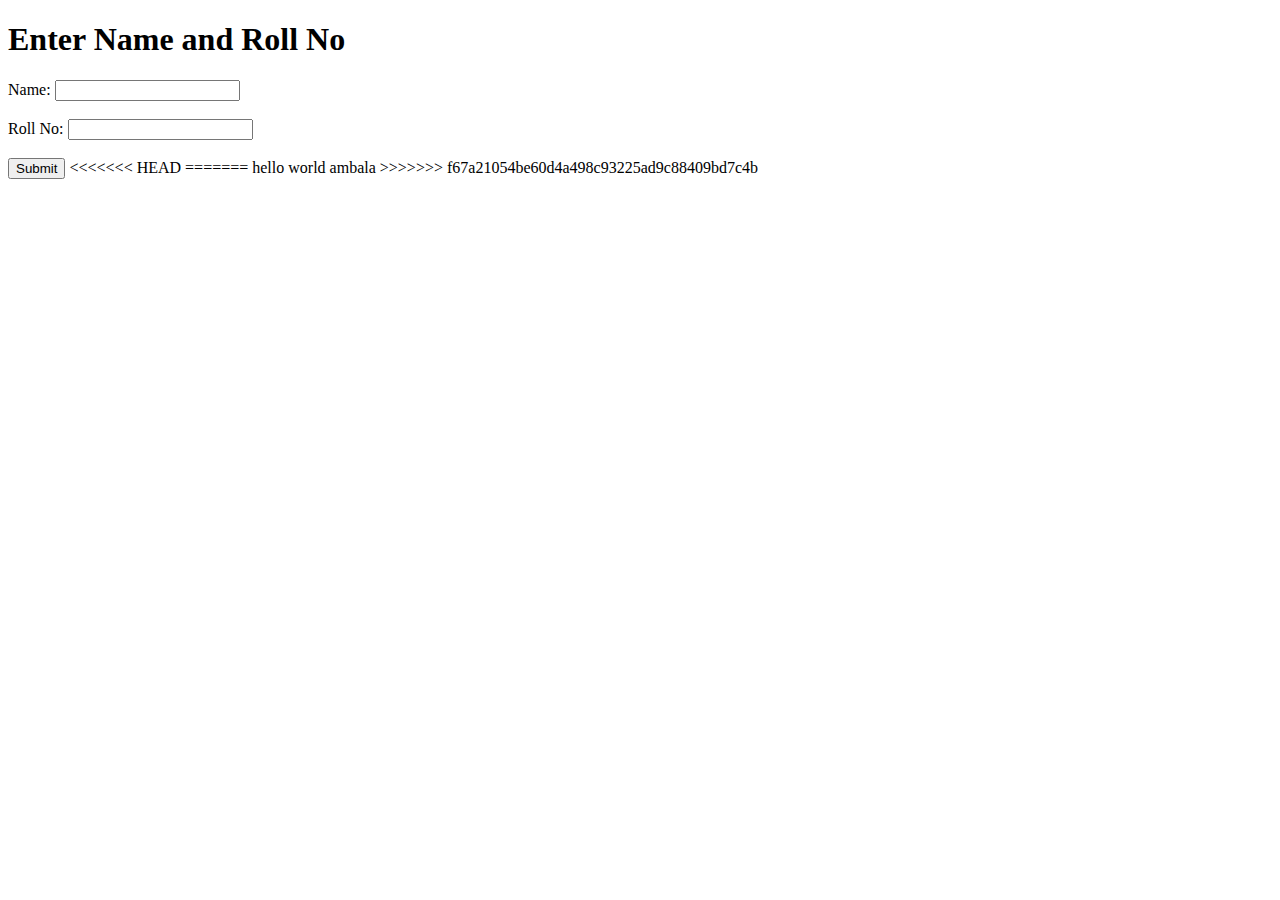
<file: public/index.html>
<!DOCTYPE html>
<html lang="en">
<head>
  <meta charset="UTF-8" />
  <title>Form Submission</title>
</head>
<body>
  <h1>Enter Name and Roll No </h1>
  <form action="http://localhost:3000/api/submit" method="POST">
    <label for="name">Name:</label>
    <input type="text" name="name" id="name" required /><br /><br />

    <label for="rollno">Roll No:</label>
    <input type="number" name="rollno" id="rollno" required /><br /><br />

    <button type="submit" onclick="submitData()">Submit</button>
<<<<<<< HEAD
    <!-- noor -->
=======
    <label>hello world</label>
   <label>ambala</label>
>>>>>>> f67a21054be60d4a498c93225ad9c88409bd7c4b
  </form>

  <script>
    function submitData() {
      const name = document.getElementById('name').value;
      const rollno = document.getElementById('rollno').value;

      fetch('http://localhost:3000/api/submit', {
        method: 'POST',
        headers: {
          'Content-Type': 'application/json',
        },
        body: JSON.stringify({ name, rollno })
      })
      .then(response => response.json())
      .then(data => {
        alert(data.message || 'Submitted successfully!');
      })
      .catch(error => {
        console.error('Error:', error);
        alert('Error submitting data.');
      });
    }
  </script>

  
</body>
</html>
</file>
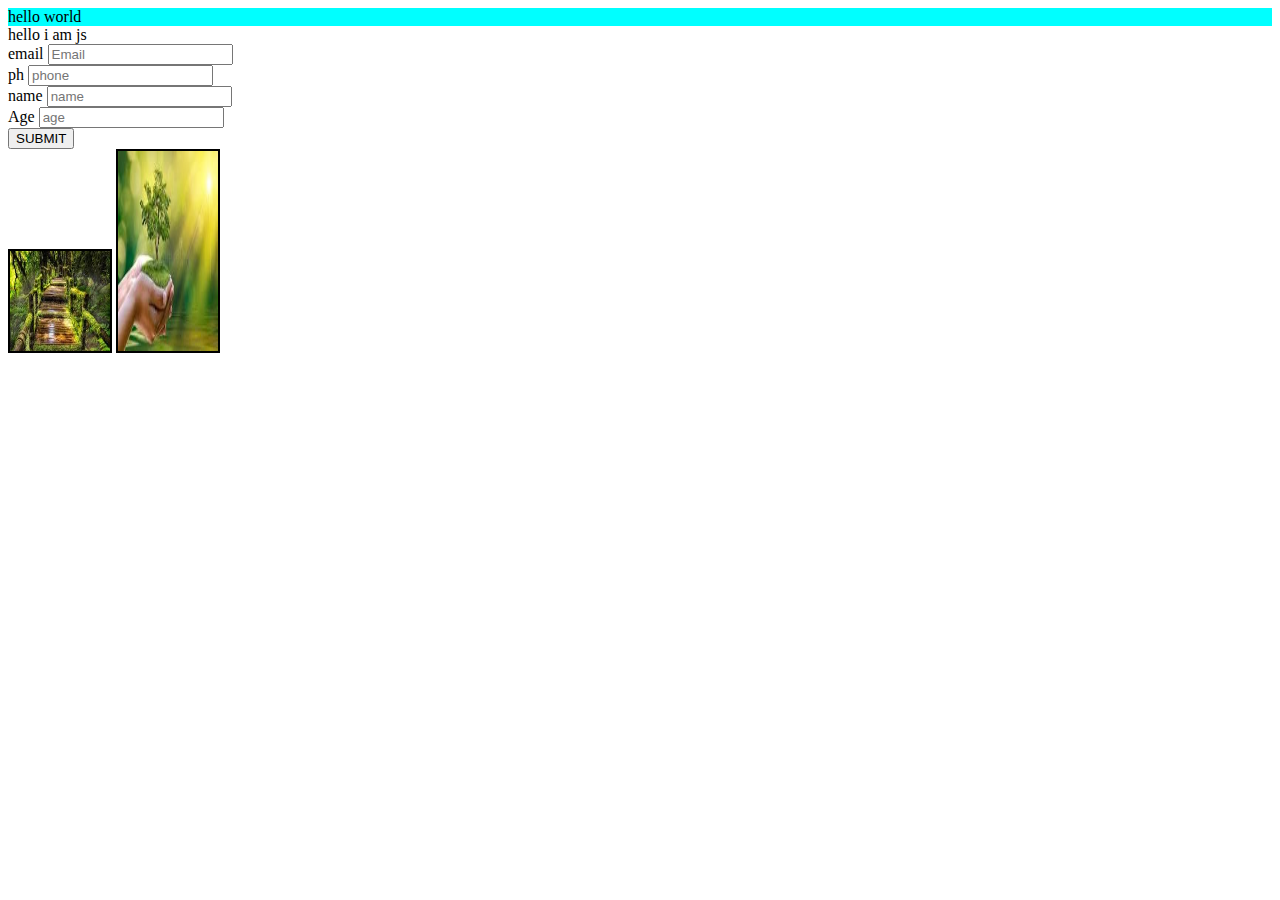
<file: public/frontend/index.html>
<!DOCTYPE html>
<html lang="en">
<head>
    <meta charset="UTF-8">
    <meta name="viewport" content="width=device-width, initial-scale=1.0">
    <title>Document</title>
    <link rel="stylesheet" href="pro.css">
    <style>
.mm{
    width: 100px;
    height: 200px;
    border: 2px solid black;
}

    </style>
</head>
<body>
    <div class="kesh"> hello world</div>
    <script src="pro.js"> </script>
  <span>
    <form>
<label>  email</label>
<input type="email" placeholder="Email"> <br>

<label>  ph</label>
<input type="number" placeholder="phone"><br>
<label>  name</label>
<input type="text" placeholder="name"><br>
<label>  Age</label>
<input type="number" placeholder="age"><br>
<button>SUBMIT</button>

    </form> </span> 
    <img src="[data-uri]"
 style="width: 100px; height: 100px; border: 2px solid black;" >
<img src="download.jpg" alt="error" class="mm">
<table>


</table>



</body>
</html>
</file>
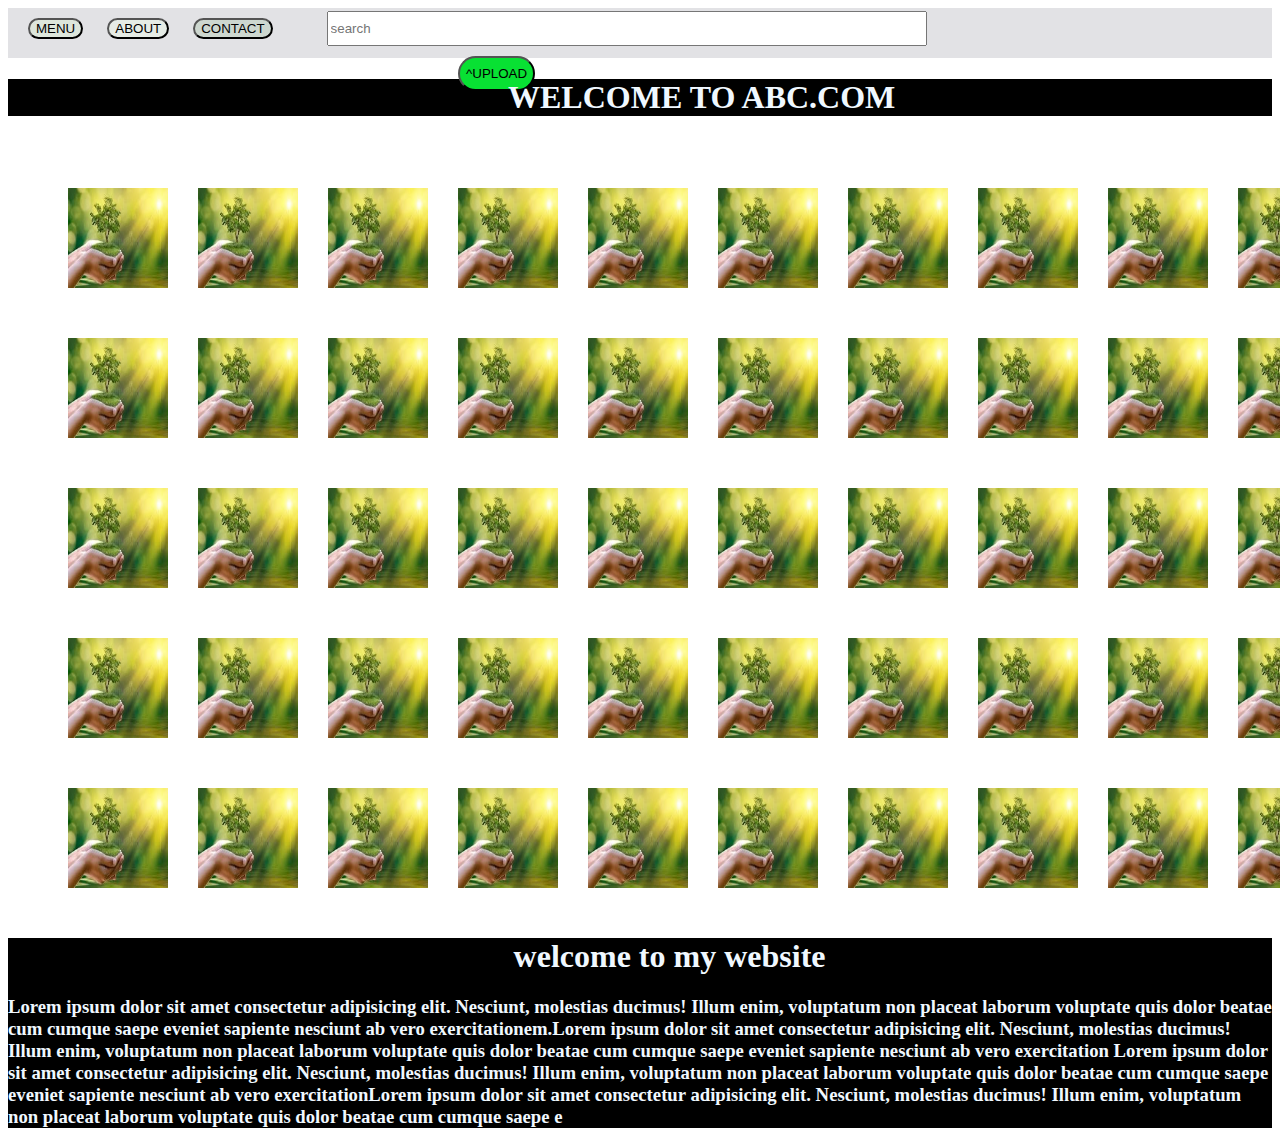
<file: public/frontend/position.html>
<!DOCTYPE html>
<html lang="en">
<head>
    <meta charset="UTF-8">
    <meta name="viewport" content="width=device-width, initial-scale=1.0">
    <title>Document</title>
</head>
<nav style="background-color: rgb(226, 226, 229);height: 50px;width: 100%;"> <div>
<button style="background-color: rgb(221, 230, 220) ;border-radius: 100px; margin-top: 10px;margin-left: 20px;"> MENU</button>
<button style="background-color: rgb(230, 236, 230) ;border-radius: 100px; margin-top: 10px;margin-left: 20px;"> ABOUT</button>
<button style="background-color: rgb(205, 215, 207) ;border-radius: 100px; margin-top: 10px;margin-left: 20px;"> CONTACT</button>
 <input type="search" placeholder="search" style="width: 600px;height: 35px; margin-left: 50px;">
 <button style="background-color: rgb(8, 225, 51) ;border-radius: 100px; margin-top: 10px;margin-left: 450px;height: 35px;"> ^UPLOAD</button>
  
</div>

</nav>
<h1 style="background-color: black;color: aliceblue;padding-left: 500px;"> WELCOME TO ABC.COM</h1>
<div style="display: flex; margin-left: 30px;">

<div style="width: 100px; height: 100px; background-color: aqua; margin-left: 30px; margin-top: 50px;"><img src="download.jpg" style="width: 100px; height: 100px;"> </div>
<div style="width: 100px; height: 100px; background-color: aqua; margin-left: 30px; margin-top: 50px;"><img src="download.jpg" style="width: 100px; height: 100px;"> </div>
<div style="width: 100px; height: 100px; background-color: aqua; margin-left: 30px; margin-top: 50px;"><img src="download.jpg" style="width: 100px; height: 100px;"> </div>
<div style="width: 100px; height: 100px; background-color: aqua; margin-left: 30px; margin-top: 50px;"><img src="download.jpg" style="width: 100px; height: 100px;"> </div>
<div style="width: 100px; height: 100px; background-color: aqua; margin-left: 30px; margin-top: 50px;"><img src="download.jpg" style="width: 100px; height: 100px;"> </div>
<div style="width: 100px; height: 100px; background-color: aqua; margin-left: 30px; margin-top: 50px;"><img src="download.jpg" style="width: 100px; height: 100px;"> </div>
<div style="width: 100px; height: 100px; background-color: aqua; margin-left: 30px; margin-top: 50px;"><img src="download.jpg" style="width: 100px; height: 100px;"> </div>
<div style="width: 100px; height: 100px; background-color: aqua; margin-left: 30px; margin-top: 50px;"><img src="download.jpg" style="width: 100px; height: 100px;"> </div>
<div style="width: 100px; height: 100px; background-color: aqua; margin-left: 30px; margin-top: 50px;"><img src="download.jpg" style="width: 100px; height: 100px;"> </div>
<div style="width: 100px; height: 100px; background-color: aqua; margin-left: 30px; margin-top: 50px;"><img src="download.jpg" style="width: 100px; height: 100px;"> </div>

</div>
<div style="display: flex; margin-left: 30px;">

<div style="width: 100px; height: 100px; background-color: aqua; margin-left: 30px; margin-top: 50px;"><img src="download.jpg" style="width: 100px; height: 100px;"> </div>
<div style="width: 100px; height: 100px; background-color: aqua; margin-left: 30px; margin-top: 50px;"><img src="download.jpg" style="width: 100px; height: 100px;"> </div>
<div style="width: 100px; height: 100px; background-color: aqua; margin-left: 30px; margin-top: 50px;"><img src="download.jpg" style="width: 100px; height: 100px;"> </div>
<div style="width: 100px; height: 100px; background-color: aqua; margin-left: 30px; margin-top: 50px;"><img src="download.jpg" style="width: 100px; height: 100px;"> </div>
<div style="width: 100px; height: 100px; background-color: aqua; margin-left: 30px; margin-top: 50px;"><img src="download.jpg" style="width: 100px; height: 100px;"> </div>
<div style="width: 100px; height: 100px; background-color: aqua; margin-left: 30px; margin-top: 50px;"><img src="download.jpg" style="width: 100px; height: 100px;"> </div>
<div style="width: 100px; height: 100px; background-color: aqua; margin-left: 30px; margin-top: 50px;"><img src="download.jpg" style="width: 100px; height: 100px;"> </div>
<div style="width: 100px; height: 100px; background-color: aqua; margin-left: 30px; margin-top: 50px;"><img src="download.jpg" style="width: 100px; height: 100px;"> </div>
<div style="width: 100px; height: 100px; background-color: aqua; margin-left: 30px; margin-top: 50px;"><img src="download.jpg" style="width: 100px; height: 100px;"> </div>
<div style="width: 100px; height: 100px; background-color: aqua; margin-left: 30px; margin-top: 50px;"><img src="download.jpg" style="width: 100px; height: 100px;"> </div>

</div>

<div style="display: flex; margin-left: 30px;">

<div style="width: 100px; height: 100px; background-color: aqua; margin-left: 30px; margin-top: 50px;"><img src="download.jpg" style="width: 100px; height: 100px;"> </div>
<div style="width: 100px; height: 100px; background-color: aqua; margin-left: 30px; margin-top: 50px;"><img src="download.jpg" style="width: 100px; height: 100px;"> </div>
<div style="width: 100px; height: 100px; background-color: aqua; margin-left: 30px; margin-top: 50px;"><img src="download.jpg" style="width: 100px; height: 100px;"> </div>
<div style="width: 100px; height: 100px; background-color: aqua; margin-left: 30px; margin-top: 50px;"><img src="download.jpg" style="width: 100px; height: 100px;"> </div>
<div style="width: 100px; height: 100px; background-color: aqua; margin-left: 30px; margin-top: 50px;"><img src="download.jpg" style="width: 100px; height: 100px;"> </div>
<div style="width: 100px; height: 100px; background-color: aqua; margin-left: 30px; margin-top: 50px;"><img src="download.jpg" style="width: 100px; height: 100px;"> </div>
<div style="width: 100px; height: 100px; background-color: aqua; margin-left: 30px; margin-top: 50px;"><img src="download.jpg" style="width: 100px; height: 100px;"> </div>
<div style="width: 100px; height: 100px; background-color: aqua; margin-left: 30px; margin-top: 50px;"><img src="download.jpg" style="width: 100px; height: 100px;"> </div>
<div style="width: 100px; height: 100px; background-color: aqua; margin-left: 30px; margin-top: 50px;"><img src="download.jpg" style="width: 100px; height: 100px;"> </div>
<div style="width: 100px; height: 100px; background-color: aqua; margin-left: 30px; margin-top: 50px;"><img src="download.jpg" style="width: 100px; height: 100px;"> </div>

</div>

<div style="display: flex; margin-left: 30px;">

<div style="width: 100px; height: 100px; background-color: aqua; margin-left: 30px; margin-top: 50px;"><img src="download.jpg" style="width: 100px; height: 100px;"> </div>
<div style="width: 100px; height: 100px; background-color: aqua; margin-left: 30px; margin-top: 50px;"><img src="download.jpg" style="width: 100px; height: 100px;"> </div>
<div style="width: 100px; height: 100px; background-color: aqua; margin-left: 30px; margin-top: 50px;"><img src="download.jpg" style="width: 100px; height: 100px;"> </div>
<div style="width: 100px; height: 100px; background-color: aqua; margin-left: 30px; margin-top: 50px;"><img src="download.jpg" style="width: 100px; height: 100px;"> </div>
<div style="width: 100px; height: 100px; background-color: aqua; margin-left: 30px; margin-top: 50px;"><img src="download.jpg" style="width: 100px; height: 100px;"> </div>
<div style="width: 100px; height: 100px; background-color: aqua; margin-left: 30px; margin-top: 50px;"><img src="download.jpg" style="width: 100px; height: 100px;"> </div>
<div style="width: 100px; height: 100px; background-color: aqua; margin-left: 30px; margin-top: 50px;"><img src="download.jpg" style="width: 100px; height: 100px;"> </div>
<div style="width: 100px; height: 100px; background-color: aqua; margin-left: 30px; margin-top: 50px;"><img src="download.jpg" style="width: 100px; height: 100px;"> </div>
<div style="width: 100px; height: 100px; background-color: aqua; margin-left: 30px; margin-top: 50px;"><img src="download.jpg" style="width: 100px; height: 100px;"> </div>
<div style="width: 100px; height: 100px; background-color: aqua; margin-left: 30px; margin-top: 50px;"><img src="download.jpg" style="width: 100px; height: 100px;"> </div>

</div>
<div style="display: flex; margin-left: 30px;">

<div style="width: 100px; height: 100px; background-color: aqua; margin-left: 30px; margin-top: 50px;"><img src="download.jpg" style="width: 100px; height: 100px;"> </div>
<div style="width: 100px; height: 100px; background-color: aqua; margin-left: 30px; margin-top: 50px;"><img src="download.jpg" style="width: 100px; height: 100px;"> </div>
<div style="width: 100px; height: 100px; background-color: aqua; margin-left: 30px; margin-top: 50px;"><img src="download.jpg" style="width: 100px; height: 100px;"> </div>
<div style="width: 100px; height: 100px; background-color: aqua; margin-left: 30px; margin-top: 50px;"><img src="download.jpg" style="width: 100px; height: 100px;"> </div>
<div style="width: 100px; height: 100px; background-color: aqua; margin-left: 30px; margin-top: 50px;"><img src="download.jpg" style="width: 100px; height: 100px;"> </div>
<div style="width: 100px; height: 100px; background-color: aqua; margin-left: 30px; margin-top: 50px;"><img src="download.jpg" style="width: 100px; height: 100px;"> </div>
<div style="width: 100px; height: 100px; background-color: aqua; margin-left: 30px; margin-top: 50px;"><img src="download.jpg" style="width: 100px; height: 100px;"> </div>
<div style="width: 100px; height: 100px; background-color: aqua; margin-left: 30px; margin-top: 50px;"><img src="download.jpg" style="width: 100px; height: 100px;"> </div>
<div style="width: 100px; height: 100px; background-color: aqua; margin-left: 30px; margin-top: 50px;"><img src="download.jpg" style="width: 100px; height: 100px;"> </div>
<div style="width: 100px; height: 100px; background-color: aqua; margin-left: 30px; margin-top: 50px;"><img src="download.jpg" style="width: 100px; height: 100px;"> </div>

</div>
<footer style="width: 100%;height: 100%; background-color: black;margin-top: 50px;">
<h1 style="color: aliceblue;margin-left: 40%;"> welcome to my website</h1>
<h3 style="color: aliceblue; margin-bottom: 10px;"> Lorem ipsum dolor sit amet consectetur adipisicing elit. Nesciunt, molestias ducimus! Illum enim, voluptatum non placeat laborum voluptate quis dolor beatae cum cumque saepe eveniet sapiente nesciunt ab vero exercitationem.Lorem ipsum dolor sit amet consectetur adipisicing elit. Nesciunt, molestias ducimus! Illum enim, voluptatum non placeat laborum voluptate quis dolor beatae cum cumque saepe eveniet sapiente nesciunt ab vero exercitation
    Lorem ipsum dolor sit amet consectetur adipisicing elit. Nesciunt, molestias ducimus! Illum enim, voluptatum non placeat laborum voluptate quis dolor beatae cum cumque saepe eveniet sapiente nesciunt ab vero exercitationLorem ipsum dolor sit amet consectetur adipisicing elit. Nesciunt, molestias ducimus! Illum enim, voluptatum non placeat laborum voluptate quis dolor beatae cum cumque saepe e
</h3>

</footer>
</body>
</html>
</file>
<file: public/frontend/pro.css>
.kesh{
    background-color: aqua;
}
</file>
